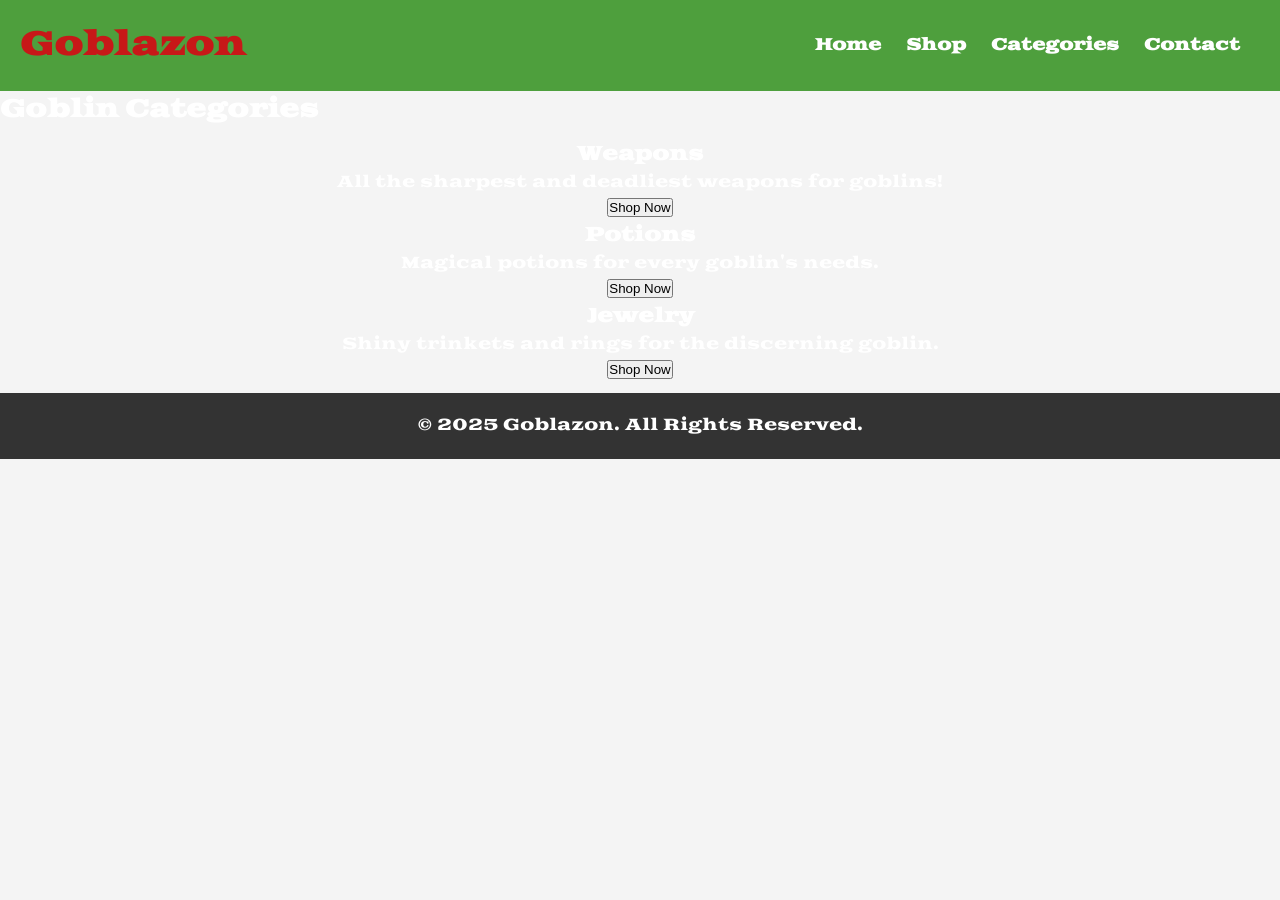
<file: categories.html>
<!-- categories.html -->
<!DOCTYPE html>
<html lang="en">
<head>
  <meta charset="UTF-8">
  <meta name="viewport" content="width=device-width, initial-scale=1.0">
  <title>Categories - Goblazon</title>
  <link rel="stylesheet" href="styles.css">
  <link href="https://fonts.googleapis.com/css2?family=Goblin+One&display=swap" rel="stylesheet" />
</head>
<body>
  <!-- Header -->
  <header>
    <div class="logo">Goblazon</div>
    <nav>
      <ul>
        <li><a href="index.html">Home</a></li>
        <li><a href="shop.html">Shop</a></li>
        <li><a href="categories.html">Categories</a></li>
        <li><a href="contact.html">Contact</a></li>
      </ul>
    </nav>
  </header>

  <!-- Main Content -->
  <main>
    <section class="categories">
      <h2>Goblin Categories</h2>
      <div class="category-list">
        <div class="category-card">
          <h3>Weapons</h3>
          <p>All the sharpest and deadliest weapons for goblins!</p>
          <a href="weapons.html"><button>Shop Now</button></a>
        </div>
        <div class="category-card">
          <h3>Potions</h3>
          <p>Magical potions for every goblin's needs.</p>
          <a href="potions.html"><button>Shop Now</button></a>
        </div>
        <div class="category-card">
          <h3>Jewelry</h3>
          <p>Shiny trinkets and rings for the discerning goblin.</p>
          <a href="jewelry.html"><button>Shop Now</button></a>
        </div>
        <!-- Add more category cards here -->
      </div>
    </section>
  </main>

  <!-- Footer -->
  <footer>
    <p>&copy; 2025 Goblazon. All Rights Reserved.</p>
  </footer>
</body>
</html>
</file>
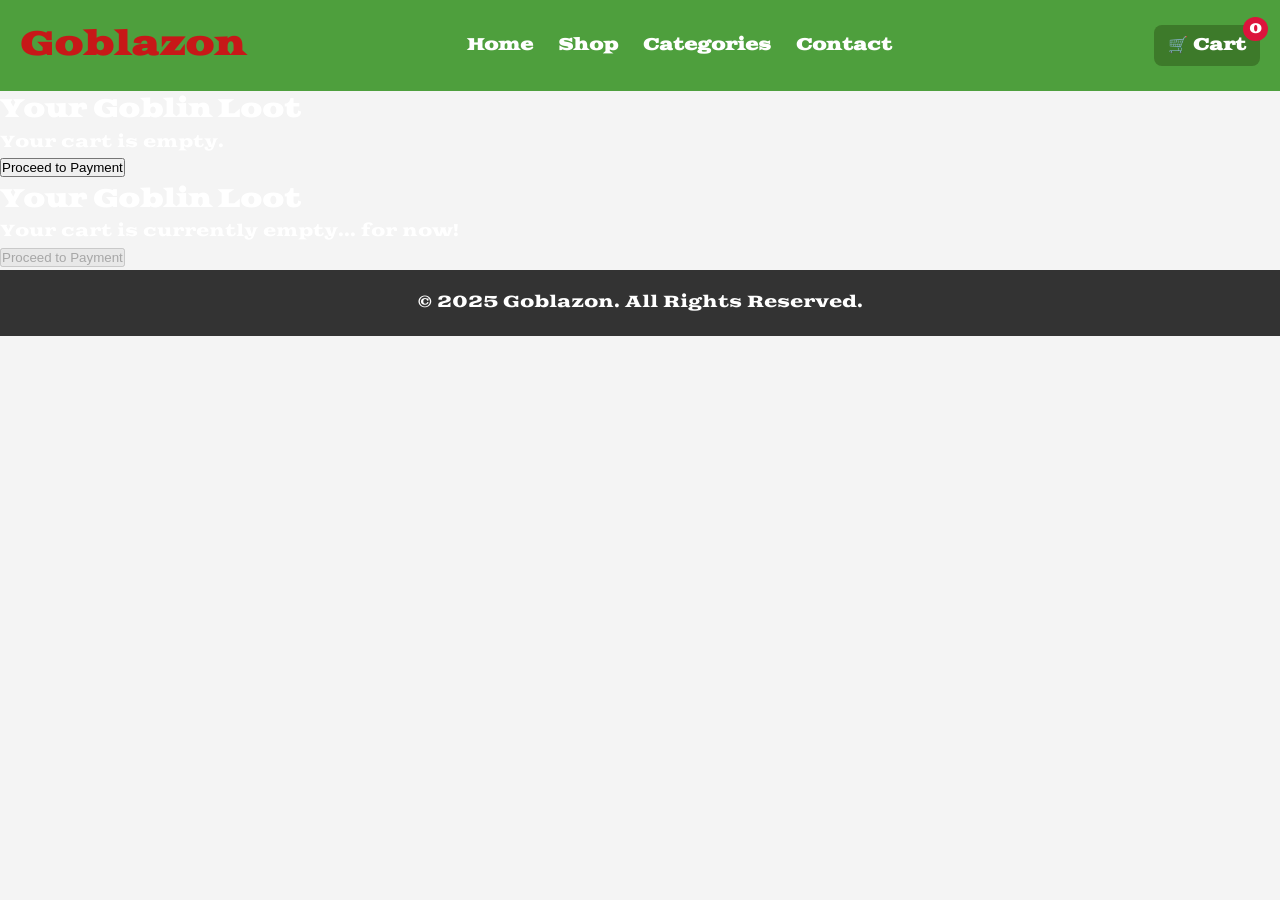
<file: checkout.html>
<!-- checkout.html -->
<!DOCTYPE html>
<html lang="en">
<head>
  <meta charset="UTF-8" />
  <meta name="viewport" content="width=device-width, initial-scale=1.0" />
  <title>Checkout - Goblazon</title>
  <link rel="stylesheet" href="styles.css" />
  <link href="https://fonts.googleapis.com/css2?family=Goblin+One&display=swap" rel="stylesheet" />
</head>
<script>
    function renderCart() {
      const cart = JSON.parse(localStorage.getItem('cart')) || [];
      const cartContainer = document.getElementById('cart-items');
      const totalContainer = document.getElementById('total');
  
      if (cart.length === 0) {
        cartContainer.innerHTML = '<p>Your cart is empty.</p>';
        totalContainer.textContent = '';
        return;
      }
  
      let total = 0;
      cartContainer.innerHTML = '';
  
      cart.forEach((item, index) => {
        total += item.price * item.quantity;
  
        cartContainer.innerHTML += `
          <div class="cart-item" data-index="${index}">
            <strong>${item.name}</strong> - ${item.price}g x ${item.quantity} = ${item.price * item.quantity}g
            <div class="cart-actions">
              <button class="decrease">➖</button>
              <button class="increase">➕</button>
            </div>
          </div>
        `;
      });
  
      totalContainer.textContent = `Total: ${total} gold`;
  
      // Add event listeners to buttons
      document.querySelectorAll('.decrease').forEach((btn, i) => {
        btn.addEventListener('click', () => {
          if (cart[i].quantity > 1) {
            cart[i].quantity--;
          } else {
            cart.splice(i, 1);
          }
          localStorage.setItem('cart', JSON.stringify(cart));
          renderCart();
        });
      });
  
      document.querySelectorAll('.increase').forEach((btn, i) => {
        btn.addEventListener('click', () => {
          cart[i].quantity++;
          localStorage.setItem('cart', JSON.stringify(cart));
          renderCart();
        });
      });
    }
  
    document.addEventListener('DOMContentLoaded', renderCart);
  </script>
  
  
<body>
  <header>
    <div class="logo">Goblazon</div>
    <nav>
      <ul>
        <li><a href="index.html">Home</a></li>
        <li><a href="shop.html">Shop</a></li>
        <li><a href="categories.html">Categories</a></li>
        <li><a href="contact.html">Contact</a></li>
      </ul>
    </nav>
    <a href="checkout.html" class="cart-button">
      🛒 Cart <span class="cart-count">0</span>
    </a>
  </header>

  <main>
    <section class="checkout">
        <h2>Your Goblin Loot</h2>
        <div id="cart-items"></div>
        <p id="total"></p>
        <button id="checkout-btn">Proceed to Payment</button>
      </section>
      
    <section class="checkout">
      <h2>Your Goblin Loot</h2>
      <p>Your cart is currently empty... for now!</p>

      <!-- In the future, dynamically list items here -->
      <button disabled>Proceed to Payment</button>
    </section>
  </main>

  <footer>
    <p>&copy; 2025 Goblazon. All Rights Reserved.</p>
  </footer>
</body>
</html>
</file>
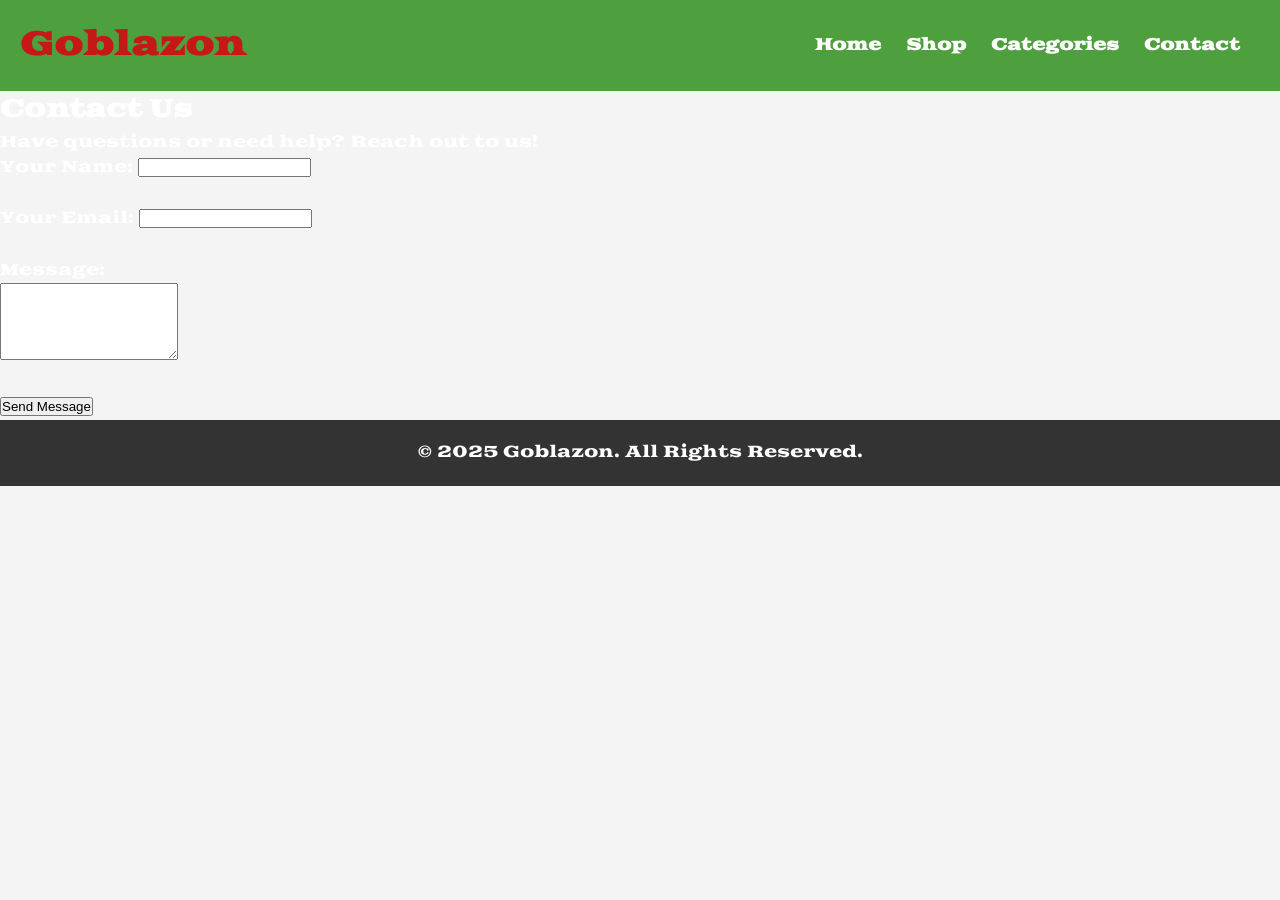
<file: contact.html>
<!-- contact.html -->
<!DOCTYPE html>
<html lang="en">
<head>
  <meta charset="UTF-8">
  <meta name="viewport" content="width=device-width, initial-scale=1.0">
  <title>Contact - Goblazon</title>
  <link rel="stylesheet" href="styles.css">
  <link href="https://fonts.googleapis.com/css2?family=Goblin+One&display=swap" rel="stylesheet" />
</head>
<body>
  <!-- Header -->
  <header>
    <div class="logo">Goblazon</div>
    <nav>
      <ul>
        <li><a href="index.html">Home</a></li>
        <li><a href="shop.html">Shop</a></li>
        <li><a href="categories.html">Categories</a></li>
        <li><a href="contact.html">Contact</a></li>
      </ul>
    </nav>
  </header>

  <!-- Main Content -->
  <main>
    <section class="contact">
      <h2>Contact Us</h2>
      <p>Have questions or need help? Reach out to us!</p>

      <form action="#" method="post">
        <label for="name">Your Name:</label>
        <input type="text" id="name" name="name" required><br><br>

        <label for="email">Your Email:</label>
        <input type="email" id="email" name="email" required><br><br>

        <label for="message">Message:</label><br>
        <textarea id="message" name="message" rows="5" required></textarea><br><br>

        <button type="submit">Send Message</button>
      </form>
    </section>
  </main>

  <!-- Footer -->
  <footer>
    <p>&copy; 2025 Goblazon. All Rights Reserved.</p>
  </footer>
</body>
</html>
</file>
<file: styles.css>
/* Basic Reset */
* {
    margin: 0;
    padding: 0;
    box-sizing: border-box;
  }
  
  body {
    font-family: 'Goblin One', sans-serif;
    line-height: 1.6;
    background-color: #f4f4f4;
    background-image: url('https://cdn.suwalls.com/wallpapers/fantasy/goblins-in-the-forest-46262-1920x1200.jpg');
  }
  
  /* Header Styles */
  header {
    background-color: #4e9f3d; /* Goblin green */
    color: rgb(199, 24, 24);
    padding: 20px;
    display: flex;
    justify-content: space-between;
    align-items: center;
  }
  
  header .logo {
    font-size: 2em;
    font-weight: bold;
  }
  
  header nav ul {
    list-style-type: none;
  }
  
  header nav ul li {
    display: inline;
    margin-right: 20px;
  }
  
  header nav ul li a {
    color: white;
    text-decoration: none;
    font-weight: bold;
  }
  
  /* Banner */
  .banner {
    background: url('https://via.placeholder.com/1200x400?text=Goblazon+Banner') no-repeat center center/cover;
    color: rgb(218, 18, 18);
    text-align: center;
    padding: 100px 20px;
  }
  
  .banner h1 {
    font-size: 5em;
    stroke: 10px;
    -webkit-text-stroke-color: black;
  }
  
  .banner p {
    font-size: 1.2em;
    color: white;
  }
  
  /* Product Section */
  .products {
    padding: 40px 20px;
    text-align: center;
  }
  
  .products h2 {
    font-size: 2.5em;
    margin-bottom: 20px;
    color: white;
  }
  
  .product-list {
    display: flex;
    justify-content: space-around;
    gap: 20px;
  }
  
  .product-card {
    background-color: white;
    padding: 20px;
    border-radius: 10px;
    box-shadow: 0 4px 8px rgba(0, 0, 0, 0.1);
    text-align: center;
    width: 250px;
  }
  
  .product-card img {
    width: 100%;
    border-radius: 8px;
  }
  
  .product-card h3 {
    font-size: 1.5em;
    margin: 15px 0;
  }
  
  .product-card p {
    font-size: 1em;
    color: #555;
  }
  
  .product-card button {
    background-color: #4e9f3d;
    color: white;
    border: none;
    padding: 10px;
    border-radius: 5px;
    cursor: pointer;
  }
  
  .product-card button:hover {
    background-color: #3d7a2a;
  }
  
  /* Footer Styles */
  footer {
    background-color: #333;
    color: white;
    text-align: center;
    padding: 20px;
    position: relative;
    bottom: 0;
    width: 100%;
  }
  .categories{
color: white;
  }
    .contact{
        color: white;
    }
    .potion-spotlight {
        background-color: rgba(255, 255, 255, 0.9);
        margin: 40px auto;
        padding: 20px;
        max-width: 800px;
        border-radius: 10px;
        box-shadow: 0 4px 8px rgba(0, 0, 0, 0.2);
        text-align: center;
      }
      
      .spotlight-card {
        display: flex;
        align-items: center;
        justify-content: space-around;
        gap: 20px;
      }
      
      .spotlight-card img {
        width: 200px;
        border-radius: 10px;
      }
      
      .spotlight-card h3 {
        font-family: 'Goblin One', sans-serif;
        font-size: 1.8em;
        margin-bottom: 10px;
      }
      
      .search-bar {
        display: flex;
        align-items: center;
        gap: 5px;
      }
      
      .search-bar input {
        padding: 6px 10px;
        border: none;
        border-radius: 5px;
      }
      
      .search-bar button {
        background-color: #3d7a2a;
        color: white;
        border: none;
        padding: 6px 12px;
        border-radius: 5px;
        cursor: pointer;
      }
      
      .search-bar button:hover {
        background-color: #2f5b1f;
      }

      .cart-icon {
        position: relative;
        margin-left: 20px;
      }
      
      .cart-count {
        position: absolute;
        top: -8px;
        right: -8px;
        background-color: crimson;
        color: white;
        padding: 2px 6px;
        border-radius: 50%;
        font-size: 0.8em;
      }
      .cart-button {
        display: inline-flex;
        align-items: center;
        background-color: #3d7a2a;
        color: white;
        text-decoration: none;
        padding: 8px 14px;
        border-radius: 8px;
        font-size: 1em;
        font-weight: bold;
        margin-left: 20px;
        position: relative;
        transition: background-color 0.2s ease-in-out;
      }
      
      .cart-button:hover {
        background-color: #2f5b1f;
      }
      
      .cart-count {
        background-color: crimson;
        border-radius: 50%;
        padding: 2px 6px;
        font-size: 0.8em;
        margin-left: 8px;
      }
      .cart-item {
        background-color: rgba(255,255,255,0.9);
        margin: 10px 0;
        padding: 15px;
        border-radius: 8px;
        box-shadow: 0 2px 5px rgba(0,0,0,0.1);
        font-size: 1.1em;
        display: flex;
        justify-content: space-between;
        align-items: center;
      }
      
      .cart-actions button {
        margin-left: 5px;
        padding: 4px 10px;
        font-size: 1em;
        cursor: pointer;
        background-color: #4e9f3d;
        color: white;
        border: none;
        border-radius: 4px;
      }
      
      .cart-actions button:hover {
        background-color: #3d7a2a;
      }
      .buy-and-checkout {
        background-color: #3d7a2a;
        color: white;
        padding: 10px 18px;
        border: none;
        border-radius: 6px;
        font-size: 1em;
        cursor: pointer;
        margin-top: 10px;
      }
      
      .buy-and-checkout:hover {
        background-color: #2f5b1f;
      }
      .products {
        display: flex;
        flex-wrap: wrap;
        justify-content: center; /* centers the row */
        gap: 30px; /* space between cards */
        margin: 40px auto;
        max-width: 1200px;
      }
      .product-card {
        background-color: rgba(255,255,255,0.9);
        padding: 20px;
        width: 250px;
        border-radius: 10px;
        box-shadow: 0 4px 10px rgba(0,0,0,0.2);
        text-align: center;
        font-family: 'Goblin One', sans-serif;
      }
      
      .product-card img {
        width: 100%;
        border-radius: 6px;
        margin-bottom: 10px;
      }
      
      .product-card h3 {
        font-size: 1.2em;
        margin: 10px 0;
      }
      
      .product-card p {
        font-size: 0.95em;
        margin: 5px 0;
      }
      
      .product-card button {
        background-color: #3d7a2a;
        color: white;
        border: none;
        padding: 8px 14px;
        border-radius: 6px;
        cursor: pointer;
        margin-top: 10px;
      }
      
      .product-card button:hover {
        background-color: #2f5b1f;
      }
main h1{
    color: white;
}         
.checkout {
color: white;
}    

.category-list{
    text-align: center;
    padding: 10px;
    margin: 0 auto;
}
.product-card h3 {
    font-size: 1.3em;
    color: #FFD700; /* gold color */
  }
  
  .product-card img {
    border-radius: 10px;
    border: 3px solid #FFD700;
  }
  
  .product-card p {
    color: #5A5A5A;
    font-size: 1em;
  }
</file>
